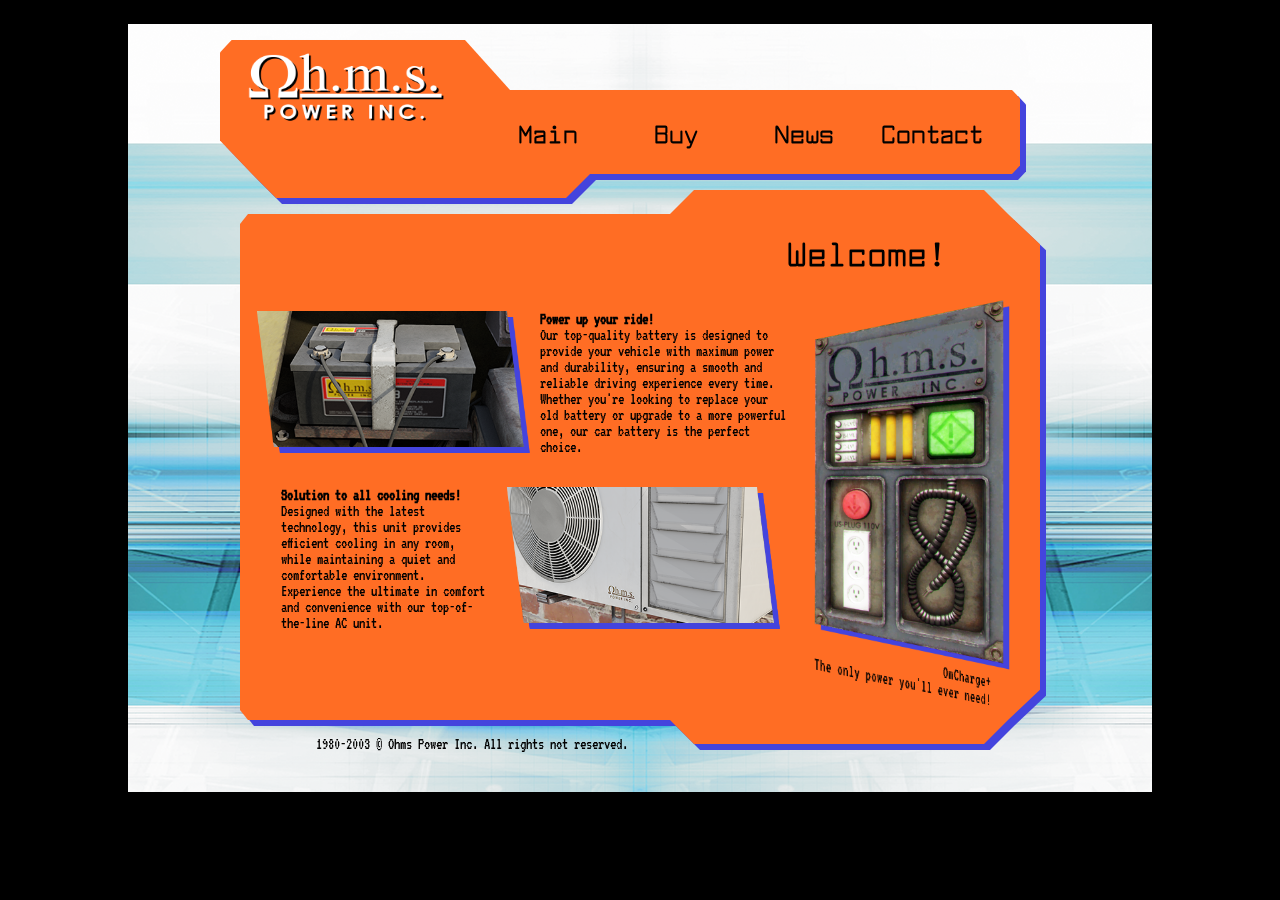
<file: index.html>
<!doctype html>
<html>
<head>
<meta charset="utf-8">
<title>Ohm's Power</title>
<link href="ohm_css.css" rel="stylesheet" type="text/css">
</head>
<body>
<div class="plscenter">		
	<header class="header-body">	
	<div class="header-space"></div>
		<img class="reallogo" src="logo_whit.png" width="200" height="90" draggable="false" ondragstart="return false" alt=""/>
	<div class="headerlogospace">
	</div>
		<div class="shadow-for-nonshadow">
		<div class="header-main">
			<!--<img class="fakelogo" src="logo_whit.png" width="200" height="90" draggable="false" ondragstart="return false" alt=""/>-->
			
			<div class="buttons-list">
				<div class="button">
					<a href="index.html"><h2>Main</h2></a>
					</div>
					<div class="button">
						<a href="error.html"><h2>Buy</h2></a>
					</div>
					<div class="button">
						<a href="news.html"><h2>News</h2></a>
					</div>
					<div class="button"> 	<!-- ERROR 482 - SOMEBODY SHOT THE SERVER WITH A 12 GAUGE-->
						<a href="https://www.moddb.com/mods/opposing-force-2"><h2>Contact</h2></a> 	<!-- PLEASE CONTACT THE ADMINISTRATOR-->
					</div>
				</div>
		</div>
		</div>
	<div class="header-bottom">
		</div>
		
</header>
	
	<!-- header end-->
		
	<div class="body-top"></div>
		
	<div class="shadow-for-nonshadow">
	<div class="body-main">
		<div class="whatsnewtext"><h1>Welcome!</h1></div>
		<img class="main-img" src="charger_transp.png" draggable="false" ondragstart="return false" alt=""/>
		<div class="charger-persp-text"><p>OmCharge+<br>The only power you'll ever need!</p></div>
		<div class="image1div">
			<img class="small-img" src="picture 1.png" draggable="false" ondragstart="return false" alt="">
			<div class="balls" style="padding-left: 0; padding-right: 0;">
		<p><strong>Power up your ride!</strong><br>Our top-quality battery is designed to provide your vehicle with maximum power and durability, ensuring a smooth and reliable driving experience every time. Whether you're looking to replace your old battery or upgrade to a more powerful one, our car battery is the perfect choice.</p>

		<div class="balls"></div></div>
		</div>

		<div class="image2div">
			<img class="small-img2" src="picture 2.png" draggable="false" ondragstart="return false" alt="">
		</div>

		<div class="balls2" style="padding-left: 41px;padding-right: 0;0;">
		<p><strong>Solution to all  cooling needs!</strong><br>Designed with the latest technology, this unit provides efficient cooling in any room, while maintaining a quiet and comfortable environment. Experience the ultimate in comfort and convenience with our top-of-the-line AC unit.</p>

	<div class="balls2"></div>
	</div>
	</div>
	</div>
		<div class="footer-thing"><p>1980-2003 © Ohms Power Inc. All rights not reserved.</p></div>
	<div class="main-bottom"></div>
	</div>
</body>
</html>
</file>
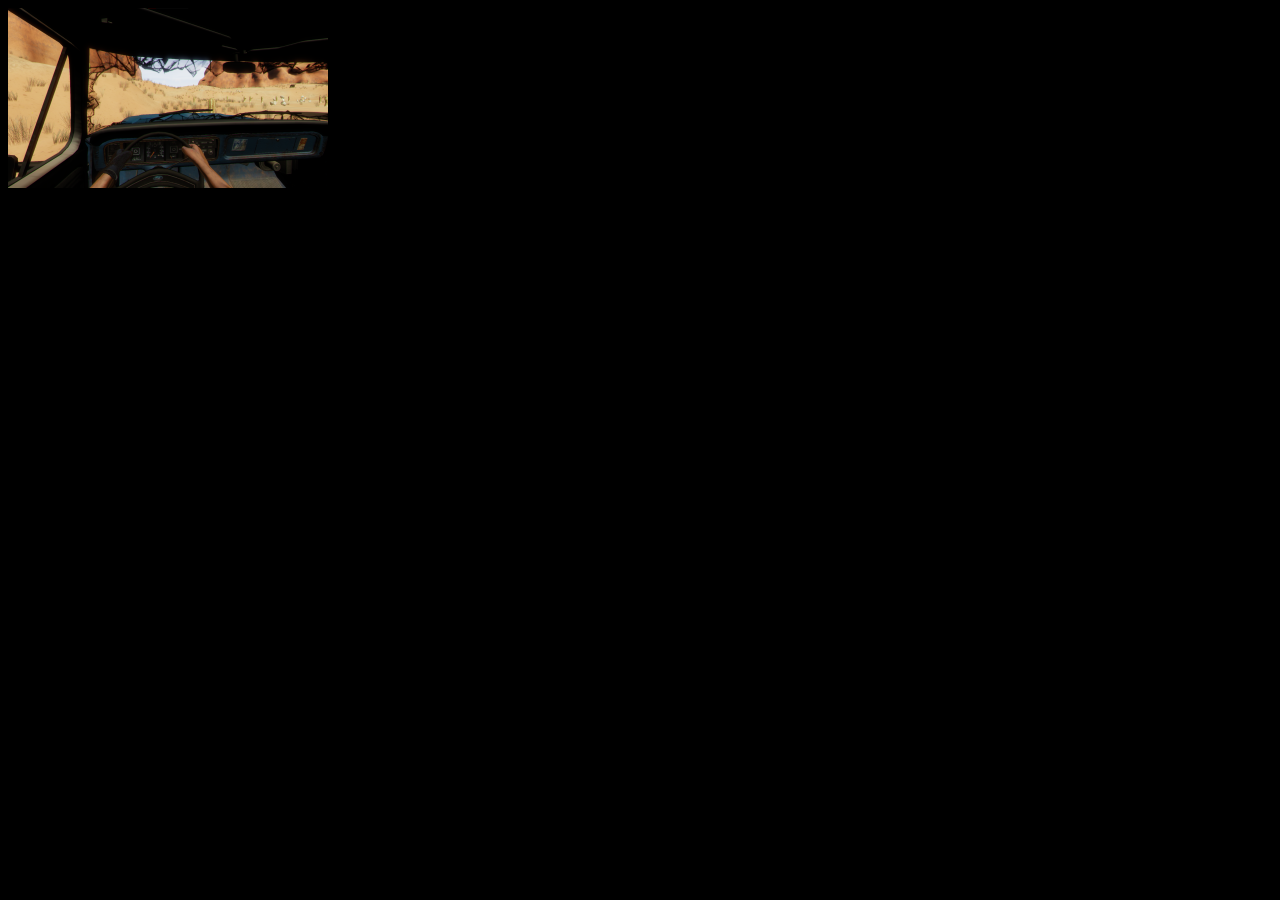
<file: 23.html>
<!doctype html>
<html>
<head>
<meta charset="utf-8">
<title>Ohm's Power</title>
	<style>
		body{
			background-color:black;}
</style>
</head>
<body>
	<img class="twenty" src="image.png" draggable="false" ondragstart="return false" width="320px" height="180px" alt="">
</body>
</html>
</file>
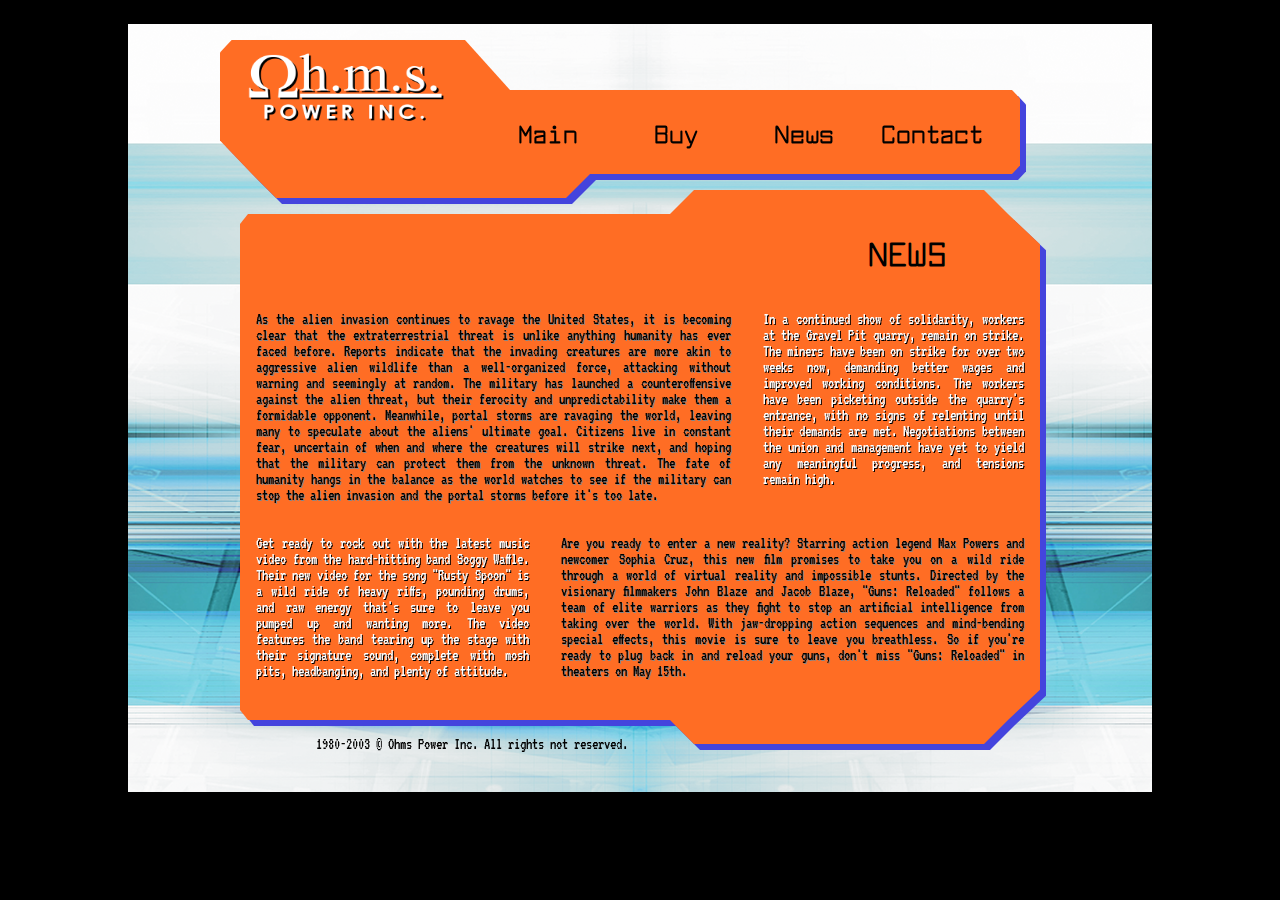
<file: news.html>
<!doctype html>
<html>
<head>
<meta charset="utf-8">
<title>Ohm's Power</title>
<link href="ohm_css.css" rel="stylesheet" type="text/css">
</head>
<body>
	<div class="plscenter">		
	<header class="header-body">	
	<div class="header-space"></div>
		<img class="reallogo" src="logo_whit.png" width="200" height="90" draggable="false" ondragstart="return false" alt=""/>
	<div class="headerlogospace">
	</div>
		<div class="shadow-for-nonshadow">
		<div class="header-main">
			<!--<img class="fakelogo" src="logo_whit.png" width="200" height="90" draggable="false" ondragstart="return false" alt=""/>-->
			
			<div class="buttons-list">
				<div class="button">
					<a href="index.html"><h2>Main</h2></a>
					</div>
					<div class="button">
						<a href="error.html"><h2>Buy</h2></a>
					</div>
					<div class="button">
						<a href="news.html"><h2>News</h2></a>
					</div>
					<div class="button"> 	<!-- ERROR 482 - SOMEBODY SHOT THE SERVER WITH A 12 GAUGE-->
						<a href="https://www.moddb.com/mods/opposing-force-2"><h2>Contact</h2></a> 	<!-- PLEASE CONTACT THE ADMINISTRATOR-->
					</div>
				</div>
			</div>
		</div>
	<div class="header-bottom">
		</div>
		
</header>
	
	<!-- header end-->
		
	<div class="body-top"></div>
		
	<div class="shadow-for-nonshadow">
	<div class="body-main">
<div class="whatsnewtext">
			<h1>NEWS</h1>
		</div>
		<div class="grid-container">
			<div class="grid-item item1"><p>As the alien invasion continues to ravage the United States, it is becoming clear that the extraterrestrial threat is unlike anything humanity has ever faced before. Reports indicate that the invading creatures are more akin to aggressive alien wildlife than a well-organized force, attacking without warning and seemingly at random. The military has launched a counteroffensive against the alien threat, but their ferocity and unpredictability make them a formidable opponent. Meanwhile, portal storms are ravaging the world, leaving many to speculate about the aliens' ultimate goal. Citizens live in constant fear, uncertain of when and where the creatures will strike next, and hoping that the military can protect them from the unknown threat. The fate of humanity hangs in the balance as the world watches to see if the military can stop the alien invasion and the portal storms before it's too late.</p></div>
  			<div class="grid-item item2"><p>Are you ready to enter a new reality? Starring action legend Max Powers and newcomer Sophia Cruz, this new film promises to take you on a wild ride through a world of virtual reality and impossible stunts. Directed by the visionary filmmakers John Blaze and Jacob Blaze, "Guns: Reloaded" follows a team of elite warriors as they fight to stop an artificial intelligence from taking over the world. With jaw-dropping action sequences and mind-bending special effects, this movie is sure to leave you breathless. So if you're ready to plug back in and reload your guns, don't miss "Guns: Reloaded" in theaters on May 15th.</p></div>
  			<div class="grid-item item3"><p>In a continued show of solidarity, workers at the Gravel Pit quarry, remain on strike. The miners have been on strike for over two weeks now, demanding better wages and improved working conditions. The workers have been picketing outside the quarry's entrance, with no signs of relenting until their demands are met. Negotiations between the union and management have yet to yield any meaningful progress, and tensions remain high.</p></div>  
  			<div class="grid-item item4"><p>Get ready to rock out with the latest music video from the hard-hitting band Soggy Waffle. Their new video for the song "Rusty Spoon" is a wild ride of heavy riffs, pounding drums, and raw energy that's sure to leave you pumped up and wanting more. The video features the band tearing up the stage with their signature sound, complete with mosh pits, headbanging, and plenty of attitude.</p></div>
		</div>
	</div>
	</div>
		<div class="footer-thing"><p>1980-2003 © Ohms Power Inc. All rights not reserved.</p></div>
	<div class="main-bottom"></div>
	</div>
</body>
</html>
</file>
<file: ohm_css.css>
@charset "utf-8";

@font-face
{
   font-family: Larabie;
   src: url("Larabiefont_rg.ttf");
}

@font-face
{
   font-family: VT;
   src: url("VT323-Regular.ttf");
}

body{
	background-image: url("BG.png");
	background-repeat: no-repeat;
	background-position:center;
	background-color:black;
}

img{
	pointer-events: none;
	user-select: none;
}

.plscenter{
	width: 1024px;
	height: 800px;
	margin: auto;
}

.header-body{
	height:190px;
	width: 800px;
	margin-left: 92px;
}

.header-main{
	height: 84px;
	background-color:#ff6d24;
	clip-path: polygon(99% 0%, 100% 10%, 100% 90%, 99% 100%, 4% 100%, 0 60%,0% 0%);
	filter: drop-shadow(4px 4px 0px #4444dd);
	
}

.header-space{
	height: 32px;
}

.headerlogospace{
	height:0px;
	width:245px;
	border-right: 45px solid transparent;
	border-bottom: 50px solid #ff6d24;
	background-color: transparent;
	clip-path: polygon(4% 0, 100% 0, 100% 100%, 0 100%, 0 25%);
	text-align: center;
}

.reallogo{
	z-index: 1;
	position: absolute;
	margin-left: 24px;	
}

.header-bottom{
	height: 0;
	width: 290px;
	margin-left: 32px;
	border-right: 24px solid transparent;
	border-left: 24px solid transparent;
	border-top: 24px solid #ff6d24;
	border-bottom: 24px solid transparent;
	background-color: transparent;
	filter: drop-shadow(6px 6px 0px #4444dd);
}

.body-main{
	background-color: #ff6d24;
	margin-left: 112px;
	height: 506px;
	width: 800px;
	clip-path: polygon(1% 0%, 96% 0%, 100% 6%, 100% 94%, 96% 100%, 1% 100%, 0% 98%, 0% 2%);
}

.shadow-for-nonshadow{
	filter: drop-shadow(6px 6px 0px #4444dd);
}

.body-top{
	height: 0px;
	width: 290px;
	border-right: 24px solid transparent;
	border-left: 24px solid transparent;
	border-top: 24px solid transparent;
	border-bottom: 24px solid #ff6d24;
	background-color: transparent;
	margin-top: -32px;
	margin-left: 542px;
  	display: flex;
}

.main-bottom{
	height: 0;
	position: absolute;
	width: 290px;
	margin-left: 542px;
	border-right: 24px solid transparent;
	border-left: 24px solid transparent;
	border-top: 24px solid #ff6d24;
	border-bottom: 24px solid transparent;
	background-color: transparent;
	z-index: 1;
	filter: drop-shadow(6px 6px 0px #4444dd);
}

.buttons-list{
	width: 512px;
	height: 84px;
	margin-left: auto; 
	margin-right: 48px;
  	display: flex;
  	flex-direction: row;
  	justify-content: flex-start;
	
}

.button{
	width: 30%;
	height: 50%;
	border: solid transparent;
	position:relative;
	z-index: 1;
	left: 24px;
	top: 20px;
	display: flex;
	align-items:center;
	justify-content: center;
	font-family: Larabie;
}

.whatsnewtext{
	display: flex;
	justify-content: flex-end;
	margin-right: 93px;
	align-content: flex-end;
	flex-wrap: wrap;
	align-items: flex-end;
	/* bottom: 0px; */
}

p{
	font-family: VT;
	/*do larabie here*/
}

h1{
	font-family: Larabie;
	/*larabie here too*/
}

a, a:visited{
	text-decoration: none;	
	color: black;
}

a:hover{
	text-decoration: none;	
	color: white;
	text-shadow: 0 0 5px #0092DB;
}

.errortext{
	display: flex; 
	justify-content: flex-end;
	margin-right: 48px;
	text-align: end;
}

.footer-thing{
	position: absolute;
	width: 500px;
	height: 30px;
	display: flex; 
	justify-content: flex-end;
}

.main-img{
	width: 212px;
	height: 372px;
	filter: drop-shadow(6px 6px 0px #4444dd);
	float: right;
	position: relative;
	bottom: 0px;
	margin-right: 24px;
}


.small-img{
	width: 300px;
	height: 168px;
	filter: drop-shadow(6px 6px 0px #4444dd);
	float: left;
}

.small-img2{
	width: 300px;
	height: 168px;
	filter: drop-shadow(6px 6px 0px #4444dd);
	float: right;
}

.charger-persp-text{
	position: absolute;
	bottom: 18px;
	font-size: larger;
	right: 100px;
	float: none;
	width: 20em;
	/* height: -4em; */
	text-align: right;
	transform: perspective(99cm) rotateX(12deg) rotateY(45deg);
}

.image1div{
	width: 550px;
}

.image2div{
	width: 550px;
}

.balls{
	overflow: hidden;
}

.grid-container {
	display: grid;
}

.grid-item {
 	text-align:justify;
	margin-right: 16px;
	margin-left: 16px;
}

.item1 {
  grid-column: 1 / span 2;
  grid-row: 1;
filter: drop-shadow(1px 1px 0px #878787);
}

.item2 {
 grid-column: 2 / span 2;
	grid-row: 2;
	filter: drop-shadow(1px 1px 0px #878787);
}

.item3 {
  grid-column: 3;
  grid-row: 1;
	color: white;
	filter: drop-shadow(1px 1px 0px black);
}

.item4 {
 	grid-column: 1 / span 1;
 	grid-row: 2;
	color: white;
	filter: drop-shadow(1px 1px 0px black);
}
</file>
